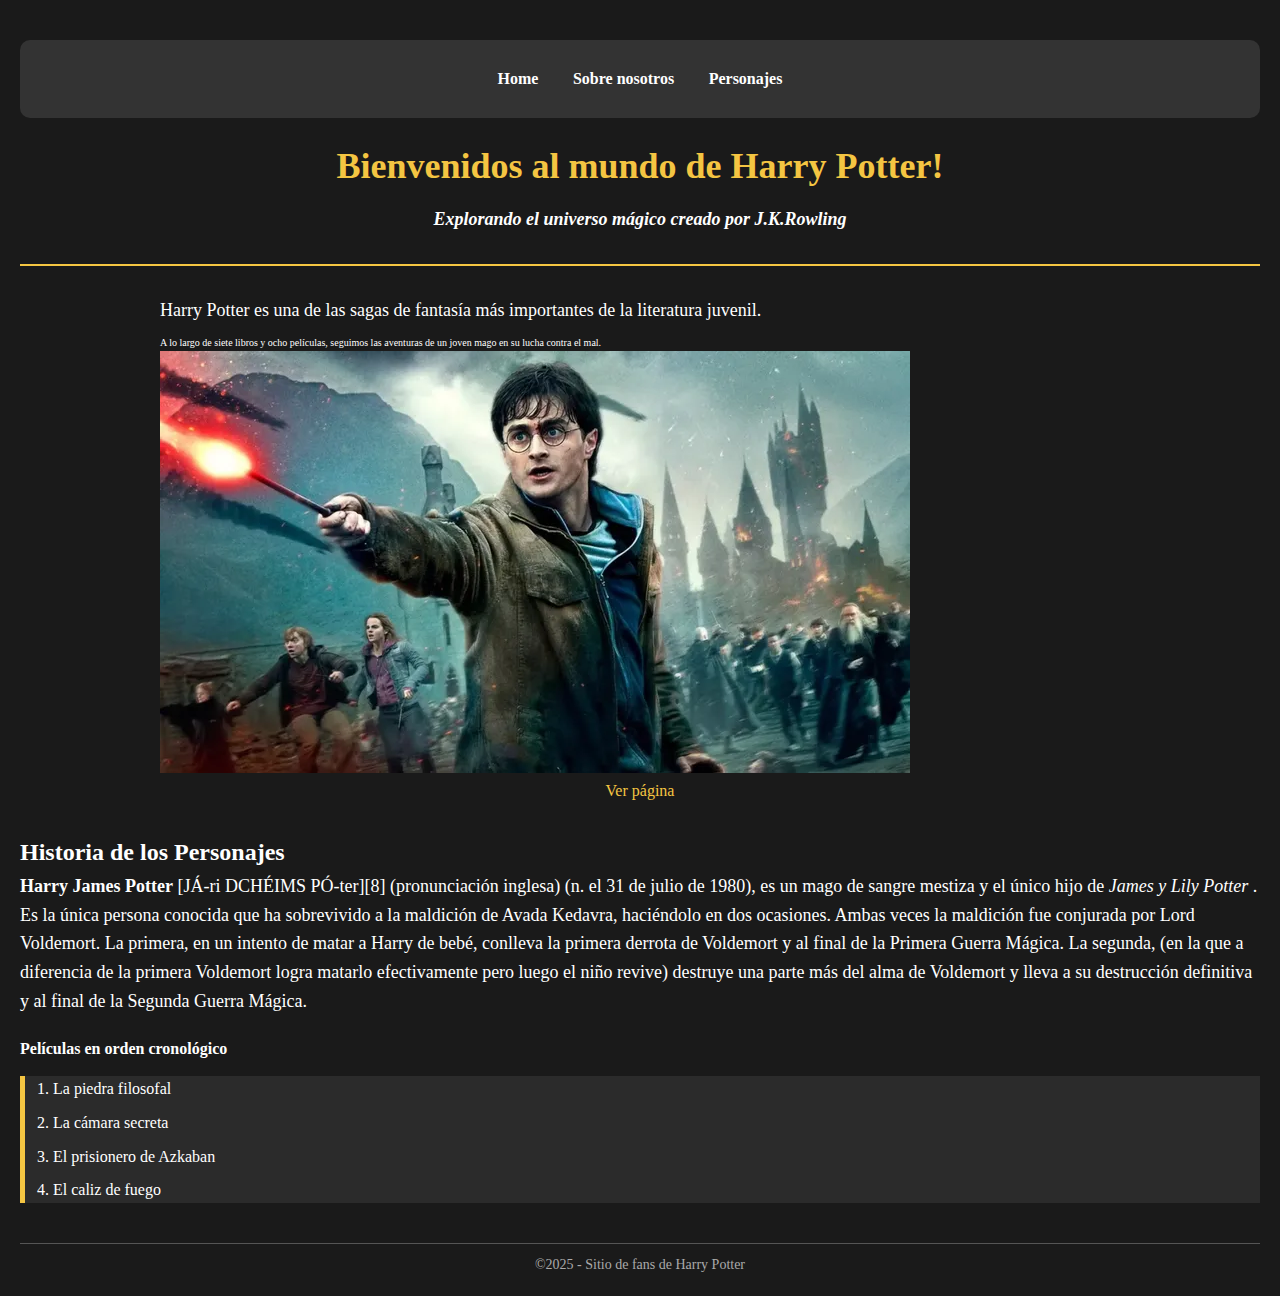
<file: index.html>
<!DOCTYPE html>
<html lang="es">

<head>
    <meta charset="UTF-8">
    <meta name="viewport" content="width=device-width, initial-scale=1.0">
    <link rel="stylesheet" href="estilos.css">
    <title>Mi primera página</title>
</head>

<body>
    <header class="header">
        <nav class="navegacion">
            <ul class="menu">
                <li> <a href="#"> Home</a> </li>
                <li> <a href="#">Sobre nosotros </a></li>
                <li> <a href="personajes.html"> Personajes</a> </li>
            </ul>
        </nav>
        <h1 class="titulo-principal"> Bienvenidos al mundo de Harry Potter!</h1>
        <h2 class="subtitulo intro"> Explorando el universo mágico creado por J.K.Rowling</h2>

    </header>

    <main class="contenido">
        <section class="seccion-intro">
            <p class="intro"> Harry Potter es una de las sagas de fantasía más importantes de la literatura juvenil.</p>
            <p>A lo largo de siete libros y ocho películas, seguimos las aventuras de un joven mago en su lucha contra
                el
                mal.
            </p>
            <img src="./img/harry-potter-reliquias.webp" alt="Imagen de la reliquias de la muerte">

            <!-- Hipervinculo Etiqueta en línea-->
            <a href="https://harrypotter.fandom.com/es/wiki/Harry_Potter" target="_blank"> Ver página</a>
        </section>
    </main>
    <section class="seccion-personajes">
        <h2> Historia de los Personajes</h2>
        <p class="intro">
            <strong> Harry James Potter</strong> [JÁ-ri DCHÉIMS PÓ-ter][8] (pronunciación inglesa) (n. el 31 de julio de
            1980), es un mago de sangre mestiza y el único hijo de <i>James y Lily Potter</i> . Es la única persona
            conocida
            que ha sobrevivido a la maldición de Avada Kedavra, haciéndolo en dos ocasiones. Ambas veces la maldición
            fue
            conjurada por Lord Voldemort. La primera, en un intento de matar a Harry de bebé, conlleva la primera
            derrota de
            Voldemort y al final de la Primera Guerra Mágica. La segunda, (en la que a diferencia de la primera
            Voldemort
            logra matarlo efectivamente pero luego el niño revive) destruye una parte más del alma de Voldemort y lleva
            a su
            destrucción definitiva y al final de la Segunda Guerra Mágica.
        </p>
    </section> <!-- Lista ordenada-->
    <div>
        <h3 class="subtitulo-seccion"> Películas en orden cronológico </h3>
        <section class="seccion-lista">
            <ol class="lista">
                <li>La piedra filosofal</li>
                <li>La cámara secreta</li>
                <li> El prisionero de Azkaban</li>
                <li> El caliz de fuego</li>
            </ol>

        </section>
    </div>
    <footer class="footer">
        <p>&copy;2025 - Sitio de fans de Harry Potter</p>
    </footer>
</body>

</html>
</file>
<file: estilos.css>
* {
    margin: 0;
    padding: 0;
}

html {
    font-size: 10px;
}

body {
    font-family: Georgia, 'Times New Roman', Times, serif;
    background-color: #1a1a1a;
    color: white;
    line-height: 1.6;
    padding: 2rem;
}


/* ENCABEZADO*/
.header {
    text-align: center;
    padding: 2rem 0;
    border-bottom: 2px solid #f4c542;
    margin-bottom: 3rem;
}

.titulo-principal {
    color: #f4c542;
    font-size: 3.6rem;
    text-align: center;
    margin-bottom: 1rem;
}

.subtitulo {
    font-style: italic;
    text-align: center;
    color: #ddd;
    font-size: 2rem;
    margin-bottom: 2rem;
}

/* Navegación*/
.navegacion {
    margin-bottom: 2rem;
}

.menu {
    list-style: none;
    background-color: #333;
    padding: 1rem;
    border-radius: 1rem;
}

.menu li {
    display: inline-block;
    padding: 1.6rem;
}

.menu a {
    color: white;
    font-weight: bold;
    font-size: 1.6rem;
    text-decoration: none;
    cursor: pointer;
}

/* Contenido*/
.contenido {
    max-width: 960px;
    margin: 0 auto;
}

.intro {
    font-size: 1.8rem;
    margin-bottom: 1rem;
    color: white;
}

.seccion-intro {
    margin-bottom: 3rem;

}

.seccion-intro a {
    display: block;
    text-align: center;
    color: #f4c542;
    font-size: 1.6rem;
    text-decoration: none;

}

.seccion-intro a:hover {
    text-decoration: underline;
}

.seccion-personajes {
    margin-bottom: 2rem;
    font-size: 1.6rem;
}

.seccion-lista {
    margin-top: 1.5rem; 
    background-color: #2b2b2b;
    border-left: 5px solid #f4c542;
}

.subtitulo-seccion{
    font-size: 1.6rem;
}
.lista {
    margin-left: 2.8rem;   
    border-radius: 0.5rem;
    font-size: 1.6rem;
}

.lista li {
    margin-bottom: 0.8rem;
}

.footer {
    text-align: center;
    font-size: 1.4rem;
    color: #aaa;
    border-top:  1px solid #555;
    padding-top: 1rem;
    margin-top: 4rem;
}
</file>
